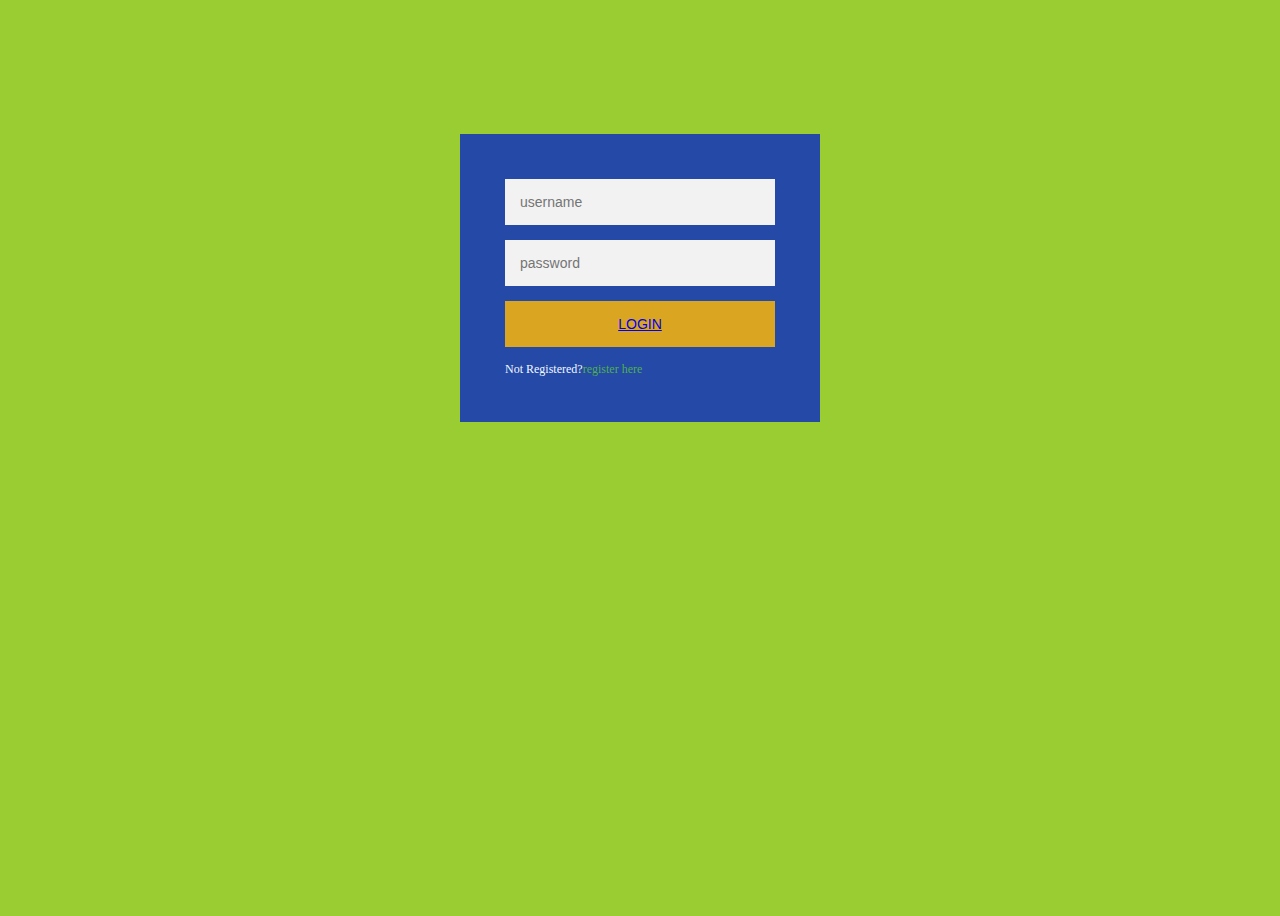
<file: index.html>
<!DOCTYPE html>
<html>
    <head>
        <title>Login or SignUp</title>
        <link rel="stylesheet" href="style.css">
        <script src=' https://code.jquery.com/jquery-3.6.0.min.js'></script>
       
       <script src="https://ajax.googleapis.com/ajax/libs/jquery/3.5.1/jquery.min.js"></script>
       
    </head>
    <body>
        <div class="login-page">
            <div class="form">
                <form class="register-form">
                    
                    <input type="text" placeholder="username"/>
                    <input type="password" placeholder="password"/>
                    <input type="email" placeholder="Email Id"/>
                    <button>Create Account</button>
                    <p class="message">Already Registered?<a href="#">Login</a></p>
                </form>
                <form class="login-form">
                    <input type="text" placeholder="username"/>
                    <input type="password" placeholder="password"/>
                    <button id="btn"><a href="resume.html">login</a></button>
                    <p class="message">Not Registered?<a href="#">register here</a></p>
                </form>
            </div>
        </div>
        
        <script>
            $('.message a').click(function(){
            $('form').animate({height: "toggle", opacity: "toggle"},"slow");
            });
        </script>
        
    </body>
</html>
</file>
<file: style.css>
body{
    background-color: yellowgreen;
    height: 100vh;
    background-size: cover;
    background-position: center;   
}

.login-page{
    width: 360px;
    padding: 10% 0 0;
    margin: auto;
}

.form{
    position: relative;
    z-index: 1;
    background: rgba(7 , 40 , 195 , 0.8);
    max-width: 360px;
    margin: 0 auto 100px;
    padding: 45px;
}

.form input{
    font-family: "Roboto", sans-serif;
    outline: 1;
    background: #f2f2f2;
    width: 100%;
    border: 0;
    margin: 0 0 15px;
    padding: 15px;
    box-sizing: border-box;
    font-size: 14px;
}

.form button{
    font-family: "Roboto", sans-serif;
    text-transform: uppercase;
    outline: 0;
    background: goldenrod;
    width: 100%;
    border: 0;
    padding: 15px;
    color: #FFFFFF;
    font-size: 14px;
    cursor: pointer;
}

.form button:hover , .form button:active{
    background: chocolate;
}
.form .message{
    margin: 15px 0 0;
    color: aliceblue;
    font-size: 12px;
}

.form .message a{
    color: #4CAF50;
    text-decoration: none;
}

.form .register-form{
    display: none;
}
</file>
